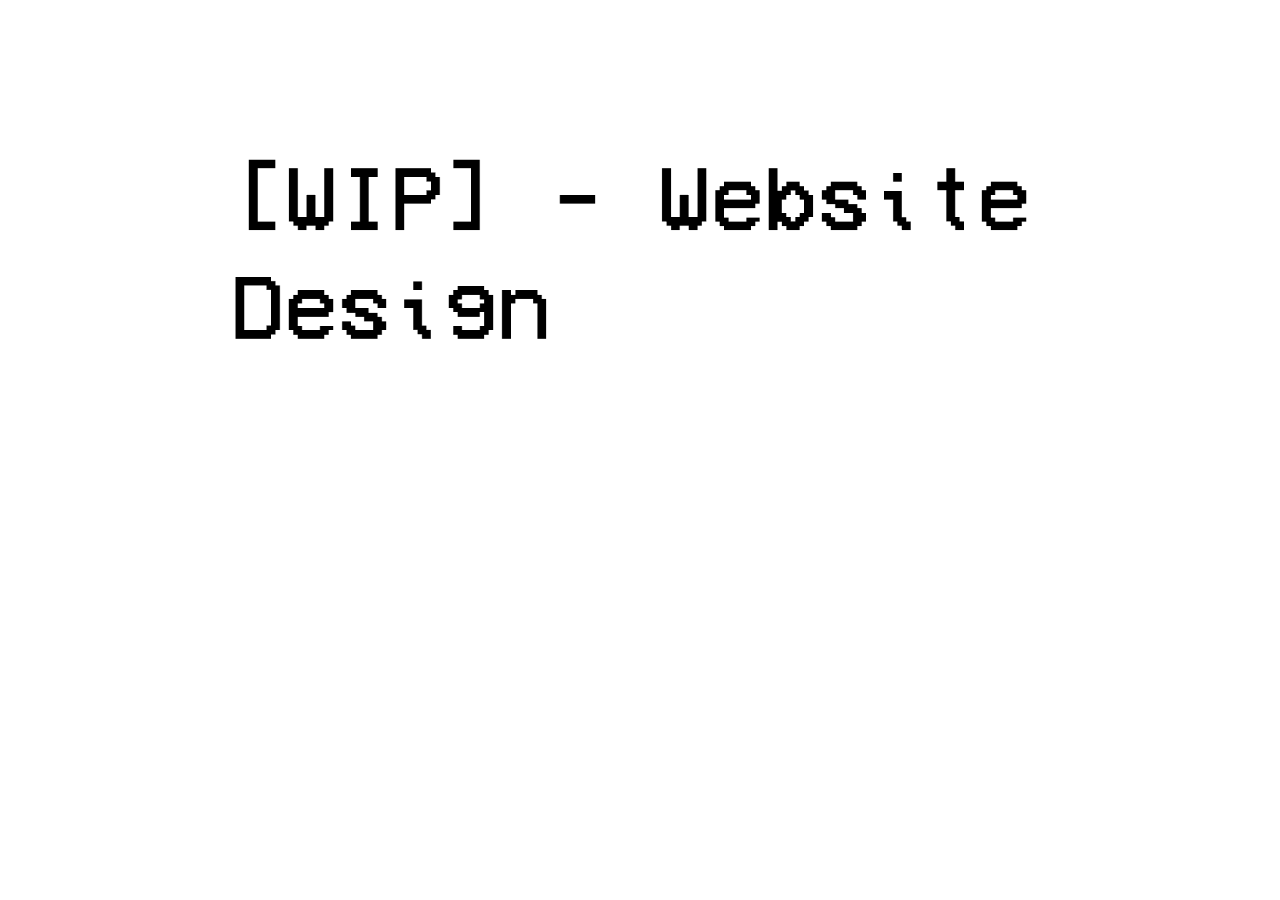
<file: Exported Reflective Blog 4 Github/website-design.html>
<!DOCTYPE html>
<html class="nojs html" lang="en-GB">
 <head>

  <meta http-equiv="Content-type" content="text/html;charset=UTF-8"/>
  <meta name="generator" content="2018.0.0.379"/>
  <meta name="viewport" content="width=device-width, initial-scale=1.0"/>
  
  <script type="text/javascript">
   // Update the 'nojs'/'js' class on the html node
document.documentElement.className = document.documentElement.className.replace(/\bnojs\b/g, 'js');

// Check that all required assets are uploaded and up-to-date
if(typeof Muse == "undefined") window.Muse = {}; window.Muse.assets = {"required":["museutils.js", "museconfig.js", "jquery.museresponsive.js", "require.js", "website-design.css"], "outOfDate":[]};
</script>
  
  <title>Website Design</title>
  <!-- CSS -->
  <link rel="stylesheet" type="text/css" href="css/site_global.css?crc=444006867"/>
  <link rel="stylesheet" type="text/css" href="css/website-design.css?crc=456919671" id="pagesheet"/>
  <!-- IE-only CSS -->
  <!--[if lt IE 9]>
  <link rel="stylesheet" type="text/css" href="css/nomq_website-design.css?crc=4262385423" id="nomq_pagesheet"/>
  <![endif]-->
   </head>
 <body>

  <div class="breakpoint active" id="bp_infinity" data-min-width="2561"><!-- responsive breakpoint node -->
   <div class="clearfix borderbox" id="page" data-sizePolicy="fixed" data-pintopage="page_fixedLeft"><!-- column -->
    <img class="colelem temp_no_img_src" id="u823-4" alt="[WIP] - Website Design" data-orig-src="images/u823-4.png?crc=3880697049" data-image-width="2025" src="images/blank.gif?crc=4208392903"/><!-- rasterized frame -->
   </div>
  </div>
  <div class="breakpoint" id="bp_2560" data-min-width="1921" data-max-width="2560"><!-- responsive breakpoint node -->
   <div class="clearfix borderbox temp_no_id" data-sizePolicy="fixed" data-pintopage="page_fixedLeft" data-orig-id="page"><!-- column -->
    <img class="colelem temp_no_id temp_no_img_src" alt="[WIP] - Website Design" data-orig-src="images/u823-42.png?crc=3791427841" data-image-width="1878" data-orig-id="u823-4" src="images/blank.gif?crc=4208392903"/><!-- rasterized frame -->
   </div>
  </div>
  <div class="breakpoint" id="bp_1920" data-min-width="901" data-max-width="1920"><!-- responsive breakpoint node -->
   <div class="clearfix borderbox temp_no_id" data-sizePolicy="fixed" data-pintopage="page_fixedLeft" data-orig-id="page"><!-- column -->
    <img class="colelem temp_no_id temp_no_img_src" alt="[WIP] - Website Design" data-orig-src="images/u823-43.png?crc=303436199" data-image-width="1408" data-orig-id="u823-4" src="images/blank.gif?crc=4208392903"/><!-- rasterized frame -->
   </div>
  </div>
  <div class="breakpoint" id="bp_900" data-max-width="900"><!-- responsive breakpoint node -->
   <div class="clearfix borderbox temp_no_id" data-sizePolicy="fixed" data-pintopage="page_fixedLeft" data-orig-id="page"><!-- column -->
    <img class="colelem temp_no_id temp_no_img_src" alt="[WIP] - Website Design" data-orig-src="images/u823-44.png?crc=3978917516" data-image-width="660" data-orig-id="u823-4" src="images/blank.gif?crc=4208392903"/><!-- rasterized frame -->
   </div>
  </div>
  <!-- Other scripts -->
  <script type="text/javascript">
   // Decide weather to suppress missing file error or not based on preference setting
var suppressMissingFileError = false
</script>
  <script type="text/javascript">
   window.Muse.assets.check=function(d){if(!window.Muse.assets.checked){window.Muse.assets.checked=!0;var b={},c=function(a,b){if(window.getComputedStyle){var c=window.getComputedStyle(a,null);return c&&c.getPropertyValue(b)||c&&c[b]||""}if(document.documentElement.currentStyle)return(c=a.currentStyle)&&c[b]||a.style&&a.style[b]||"";return""},a=function(a){if(a.match(/^rgb/))return a=a.replace(/\s+/g,"").match(/([\d\,]+)/gi)[0].split(","),(parseInt(a[0])<<16)+(parseInt(a[1])<<8)+parseInt(a[2]);if(a.match(/^\#/))return parseInt(a.substr(1),
16);return 0},g=function(g){for(var f=document.getElementsByTagName("link"),h=0;h<f.length;h++)if("text/css"==f[h].type){var i=(f[h].href||"").match(/\/?css\/([\w\-]+\.css)\?crc=(\d+)/);if(!i||!i[1]||!i[2])break;b[i[1]]=i[2]}f=document.createElement("div");f.className="version";f.style.cssText="display:none; width:1px; height:1px;";document.getElementsByTagName("body")[0].appendChild(f);for(h=0;h<Muse.assets.required.length;){var i=Muse.assets.required[h],l=i.match(/([\w\-\.]+)\.(\w+)$/),k=l&&l[1]?
l[1]:null,l=l&&l[2]?l[2]:null;switch(l.toLowerCase()){case "css":k=k.replace(/\W/gi,"_").replace(/^([^a-z])/gi,"_$1");f.className+=" "+k;k=a(c(f,"color"));l=a(c(f,"backgroundColor"));k!=0||l!=0?(Muse.assets.required.splice(h,1),"undefined"!=typeof b[i]&&(k!=b[i]>>>24||l!=(b[i]&16777215))&&Muse.assets.outOfDate.push(i)):h++;f.className="version";break;case "js":h++;break;default:throw Error("Unsupported file type: "+l);}}d?d().jquery!="1.8.3"&&Muse.assets.outOfDate.push("jquery-1.8.3.min.js"):Muse.assets.required.push("jquery-1.8.3.min.js");
f.parentNode.removeChild(f);if(Muse.assets.outOfDate.length||Muse.assets.required.length)f="Some files on the server may be missing or incorrect. Clear browser cache and try again. If the problem persists please contact website author.",g&&Muse.assets.outOfDate.length&&(f+="\nOut of date: "+Muse.assets.outOfDate.join(",")),g&&Muse.assets.required.length&&(f+="\nMissing: "+Muse.assets.required.join(",")),suppressMissingFileError?(f+="\nUse SuppressMissingFileError key in AppPrefs.xml to show missing file error pop up.",console.log(f)):alert(f)};location&&location.search&&location.search.match&&location.search.match(/muse_debug/gi)?
setTimeout(function(){g(!0)},5E3):g()}};
var muse_init=function(){require.config({baseUrl:""});require(["jquery","museutils","whatinput","jquery.museresponsive"],function(d){var $ = d;$(document).ready(function(){try{
window.Muse.assets.check($);/* body */
Muse.Utils.transformMarkupToFixBrowserProblemsPreInit();/* body */
Muse.Utils.prepHyperlinks(true);/* body */
Muse.Utils.makeButtonsVisibleAfterSettingMinWidth();/* body */
$( '.breakpoint' ).registerBreakpoint();/* Register breakpoints */
Muse.Utils.transformMarkupToFixBrowserProblems();/* body */
}catch(b){if(b&&"function"==typeof b.notify?b.notify():Muse.Assert.fail("Error calling selector function: "+b),false)throw b;}})})};

</script>
  <!-- RequireJS script -->
  <script src="scripts/require.js?crc=4157109226" type="text/javascript" async data-main="scripts/museconfig.js?crc=4153641093" onload="if (requirejs) requirejs.onError = function(requireType, requireModule) { if (requireType && requireType.toString && requireType.toString().indexOf && 0 <= requireType.toString().indexOf('#scripterror')) window.Muse.assets.check(); }" onerror="window.Muse.assets.check();"></script>
   </body>
</html>
</file>
<file: Exported Reflective Blog 4 Github/css/site_global.css>
html{min-height:100%;min-width:100%;-ms-text-size-adjust:none;}body,div,dl,dt,dd,ul,ol,li,nav,h1,h2,h3,h4,h5,h6,pre,code,form,fieldset,legend,input,button,textarea,p,blockquote,th,td,a{margin:0px;padding:0px;border-width:0px;border-style:solid;border-color:transparent;-webkit-transform-origin:left top;-ms-transform-origin:left top;-o-transform-origin:left top;transform-origin:left top;background-repeat:no-repeat;}button.submit-btn{-moz-box-sizing:content-box;-webkit-box-sizing:content-box;box-sizing:content-box;}.transition{-webkit-transition-property:background-image,background-position,background-color,border-color,border-radius,color,font-size,font-style,font-weight,letter-spacing,line-height,text-align,box-shadow,text-shadow,opacity;transition-property:background-image,background-position,background-color,border-color,border-radius,color,font-size,font-style,font-weight,letter-spacing,line-height,text-align,box-shadow,text-shadow,opacity;}.transition *{-webkit-transition:inherit;transition:inherit;}table{border-collapse:collapse;border-spacing:0px;}fieldset,img{border:0px;border-style:solid;-webkit-transform-origin:left top;-ms-transform-origin:left top;-o-transform-origin:left top;transform-origin:left top;}address,caption,cite,code,dfn,em,strong,th,var,optgroup{font-style:inherit;font-weight:inherit;}del,ins{text-decoration:none;}li{list-style:none;}caption,th{text-align:left;}h1,h2,h3,h4,h5,h6{font-size:100%;font-weight:inherit;}input,button,textarea,select,optgroup,option{font-family:inherit;font-size:inherit;font-style:inherit;font-weight:inherit;}.form-grp input,.form-grp textarea{-webkit-appearance:none;-webkit-border-radius:0;}body{font-family:Arial, Helvetica Neue, Helvetica, sans-serif;text-align:left;font-size:14px;line-height:17px;word-wrap:break-word;text-rendering:optimizeLegibility;-moz-font-feature-settings:'liga';-ms-font-feature-settings:'liga';-webkit-font-feature-settings:'liga';font-feature-settings:'liga';}a:link{color:#0000FF;text-decoration:underline;}a:visited{color:#800080;text-decoration:underline;}a:hover{color:#0000FF;text-decoration:underline;}a:active{color:#EE0000;text-decoration:underline;}a.nontext{color:black;text-decoration:none;font-style:normal;font-weight:normal;}.normal_text{color:#000000;direction:ltr;font-family:Arial, Helvetica Neue, Helvetica, sans-serif;font-size:14px;font-style:normal;font-weight:normal;letter-spacing:0px;line-height:17px;text-align:left;text-decoration:none;text-indent:0px;text-transform:none;vertical-align:0px;padding:0px;}.list0 li:before{position:absolute;right:100%;letter-spacing:0px;text-decoration:none;font-weight:normal;font-style:normal;}.rtl-list li:before{right:auto;left:100%;}.nls-None > li:before,.nls-None .list3 > li:before,.nls-None .list6 > li:before{margin-right:6px;content:'•';}.nls-None .list1 > li:before,.nls-None .list4 > li:before,.nls-None .list7 > li:before{margin-right:6px;content:'○';}.nls-None,.nls-None .list1,.nls-None .list2,.nls-None .list3,.nls-None .list4,.nls-None .list5,.nls-None .list6,.nls-None .list7,.nls-None .list8{padding-left:34px;}.nls-None.rtl-list,.nls-None .list1.rtl-list,.nls-None .list2.rtl-list,.nls-None .list3.rtl-list,.nls-None .list4.rtl-list,.nls-None .list5.rtl-list,.nls-None .list6.rtl-list,.nls-None .list7.rtl-list,.nls-None .list8.rtl-list{padding-left:0px;padding-right:34px;}.nls-None .list2 > li:before,.nls-None .list5 > li:before,.nls-None .list8 > li:before{margin-right:6px;content:'-';}.nls-None.rtl-list > li:before,.nls-None .list1.rtl-list > li:before,.nls-None .list2.rtl-list > li:before,.nls-None .list3.rtl-list > li:before,.nls-None .list4.rtl-list > li:before,.nls-None .list5.rtl-list > li:before,.nls-None .list6.rtl-list > li:before,.nls-None .list7.rtl-list > li:before,.nls-None .list8.rtl-list > li:before{margin-right:0px;margin-left:6px;}.TabbedPanelsTab{white-space:nowrap;}.MenuBar .MenuBarView,.MenuBar .SubMenuView{display:block;list-style:none;}.MenuBar .SubMenu{display:none;position:absolute;}.NoWrap{white-space:nowrap;word-wrap:normal;}.rootelem{margin-left:auto;margin-right:auto;}.colelem{display:inline;float:left;clear:both;}.clearfix:after{content:"\0020";visibility:hidden;display:block;height:0px;clear:both;}*:first-child+html .clearfix{zoom:1;}.clip_frame{overflow:hidden;}.popup_anchor{position:relative;width:0px;height:0px;}.allow_click_through *{pointer-events:auto;}.popup_element{z-index:100000;}.svg{display:block;vertical-align:top;}span.wrap{content:'';clear:left;display:block;}span.actAsInlineDiv{display:inline-block;}.position_content,.excludeFromNormalFlow{float:left;}.preload_images{position:absolute;overflow:hidden;left:-9999px;top:-9999px;height:1px;width:1px;}.preload{height:1px;width:1px;}.animateStates{-webkit-transition:0.3s ease-in-out;-moz-transition:0.3s ease-in-out;-o-transition:0.3s ease-in-out;transition:0.3s ease-in-out;}[data-whatinput="mouse"] *:focus,[data-whatinput="touch"] *:focus,input:focus,textarea:focus{outline:none;}textarea{resize:none;overflow:auto;}.allow_click_through,.fld-prompt{pointer-events:none;}.wrapped-input{position:absolute;top:0px;left:0px;background:transparent;border:none;}.submit-btn{z-index:50000;cursor:pointer;}.anchor_item{width:22px;height:18px;}.MenuBar .SubMenuVisible,.MenuBarVertical .SubMenuVisible,.MenuBar .SubMenu .SubMenuVisible,.popup_element.Active,span.actAsPara,.actAsDiv,a.nonblock.nontext,img.block{display:block;}.widget_invisible,.js .invi,.js .mse_pre_init{visibility:hidden;}.ose_ei{visibility:hidden;z-index:0;}.no_vert_scroll{overflow-y:hidden;}.always_vert_scroll{overflow-y:scroll;}.always_horz_scroll{overflow-x:scroll;}.fullscreen{overflow:hidden;left:0px;top:0px;position:fixed;height:100%;width:100%;-moz-box-sizing:border-box;-webkit-box-sizing:border-box;-ms-box-sizing:border-box;box-sizing:border-box;}.fullwidth{position:absolute;}.borderbox{-moz-box-sizing:border-box;-webkit-box-sizing:border-box;-ms-box-sizing:border-box;box-sizing:border-box;}.scroll_wrapper{position:absolute;overflow:auto;left:0px;right:0px;top:0px;bottom:0px;padding-top:0px;padding-bottom:0px;margin-top:0px;margin-bottom:0px;}.browser_width > *{position:absolute;left:0px;right:0px;}.grpelem,.accordion_wrapper{display:inline;float:left;}.fld-checkbox input[type=checkbox],.fld-radiobutton input[type=radio]{position:absolute;overflow:hidden;clip:rect(0px, 0px, 0px, 0px);height:1px;width:1px;margin:-1px;padding:0px;border:0px;}.fld-checkbox input[type=checkbox] + label,.fld-radiobutton input[type=radio] + label{display:inline-block;background-repeat:no-repeat;cursor:pointer;float:left;width:100%;height:100%;}.pointer_cursor,.fld-recaptcha-mode,.fld-recaptcha-refresh,.fld-recaptcha-help{cursor:pointer;}p,h1,h2,h3,h4,h5,h6,ol,ul,span.actAsPara{max-height:1000000px;}.superscript{vertical-align:super;font-size:66%;line-height:0px;}.subscript{vertical-align:sub;font-size:66%;line-height:0px;}.horizontalSlideShow{-ms-touch-action:pan-y;touch-action:pan-y;}.verticalSlideShow{-ms-touch-action:pan-x;touch-action:pan-x;}.colelem100,.verticalspacer{clear:both;}.list0 li,.MenuBar .MenuItemContainer,.SlideShowContentPanel .fullscreen img,.css_verticalspacer .verticalspacer{position:relative;}.popup_element.Inactive,.js .disn,.js .an_invi,.hidden,.breakpoint{display:none;}#muse_css_mq{position:absolute;display:none;background-color:#FFFFFE;}.fluid_height_spacer{width:0.01px;}.muse_check_css{display:none;position:fixed;}@media screen and (-webkit-min-device-pixel-ratio:0){body{text-rendering:auto;}}
</file>
<file: Exported Reflective Blog 4 Github/css/website-design.css>
.version.website_design{color:#00001B;background-color:#3C0A77;}#page{z-index:1;margin-right:auto;background-color:transparent;border-width:0px;background-image:none;padding-top:141px;border-color:#000000;margin-left:auto;width:100%;}#u823-4{z-index:2;position:relative;display:block;vertical-align:top;}.html{background-color:#FFFFFF;}body{position:relative;}@media (min-width: 2561px), print{#muse_css_mq{background-color:#FFFFFF;}#bp_infinity.active{display:block;}#page{min-height:163px;padding-bottom:392px;max-width:2760px;}#u823-4{width:73.37%;margin-left:18.05%;}}@media (min-width: 1921px) and (max-width: 2560px){#muse_css_mq{background-color:#000a00;}#bp_2560.active{display:block;}#page{min-height:163px;padding-bottom:392px;max-width:2560px;}#u823-4{width:73.36%;margin-left:18.05%;}body{overflow-x:hidden;}}@media (min-width: 901px) and (max-width: 1920px){#muse_css_mq{background-color:#000780;}#bp_1920.active{display:block;}#page{min-height:326px;padding-bottom:229px;max-width:1920px;}#u823-4{width:73.34%;margin-left:18.03%;}body{overflow-x:hidden;}}@media (max-width: 900px){#muse_css_mq{background-color:#000384;}#bp_900.active{display:block;}#page{min-height:489px;padding-bottom:66px;max-width:900px;}#u823-4{width:73.34%;margin-left:18%;}body{overflow-x:hidden;min-width:900px;}}
</file>
<file: Exported Reflective Blog 4 Github/css/nomq_website-design.css>
#muse_css_mq{background-color:#FFFFFF;}#bp_infinity.active{display:block;}#page{min-height:163px;padding-bottom:392px;max-width:2760px;}#u823-4{width:73.37%;margin-left:18.05%;}
</file>
